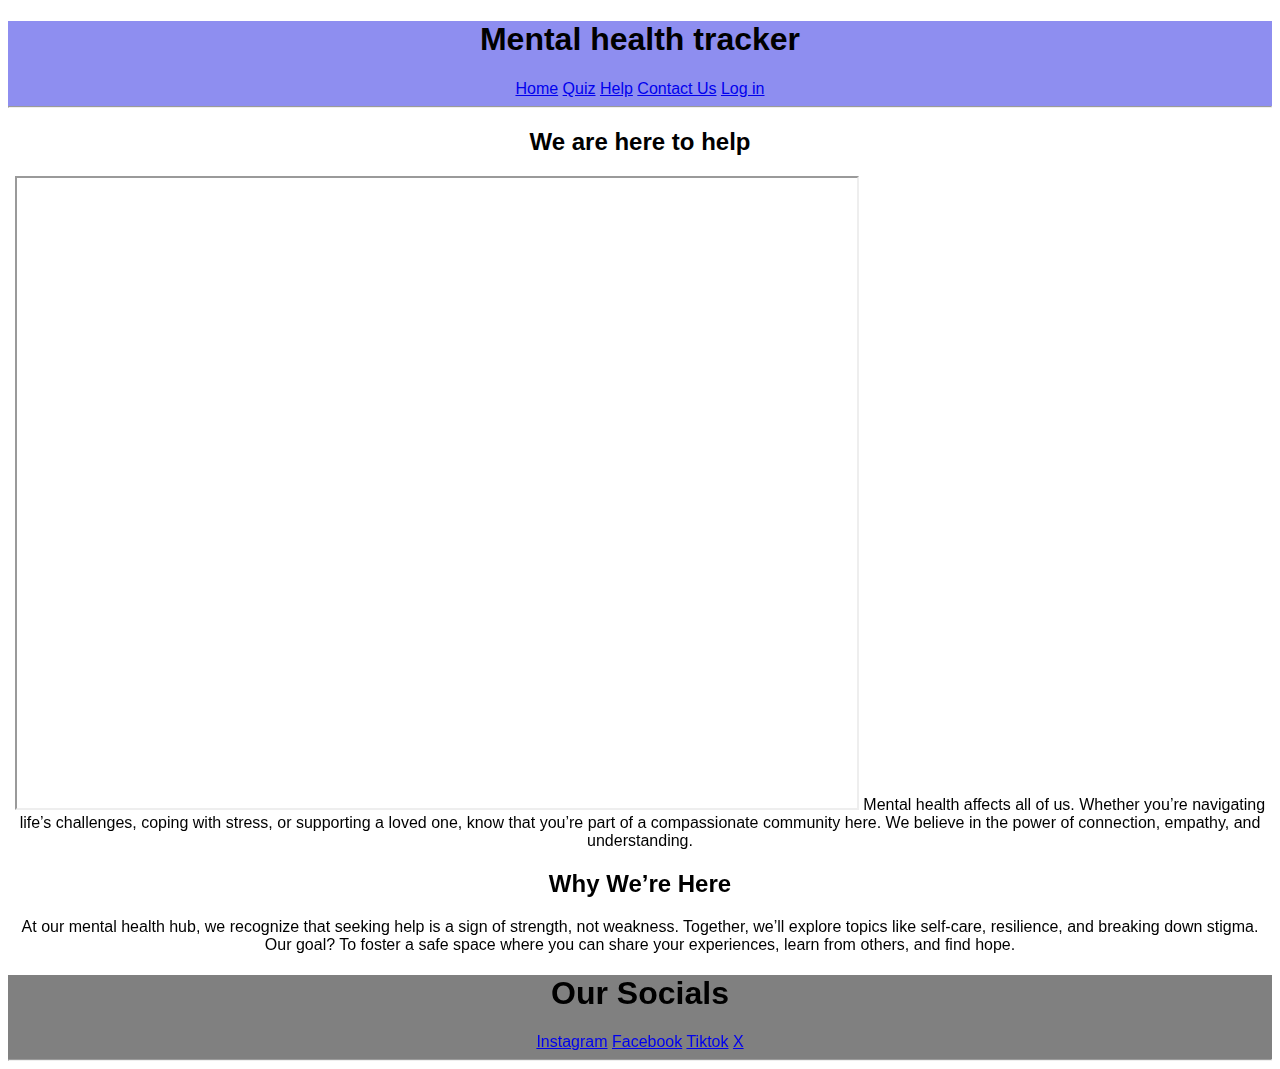
<file: index.html>
<!DOCTYPE html>
<html>
<head>
    <style>
       
    </style>
    <title>Mental Health checker</title>
    <link rel="stylesheet" type="text/css" href="index.css"/>
</head>
<body>
   
   <Header>
        <h1>Mental health tracker</h1>
        <a href="index.html">Home</a>
        <a href="Quiz.html">Quiz</a>
        <a href="help.html">Help</a>
        <a href="contactus.html">Contact Us</a>
        <a href="login.html">Log in</a>
        <hr>
   </Header>

   <main>
    <h2>We are here to help</h2>
    <iframe width="840" height="630"
    src="https://www.youtube.com/embed/G0zJGDokyWQ">
    </iframe>
    
    <p1>
    Mental health affects all of us. Whether you’re navigating life’s challenges, coping with stress, or supporting a loved one, know that you’re part of a compassionate community here. We believe in the power of connection, empathy, and understanding.
    </p1>
    <h2>
    Why We’re Here
    </h2>
    <p1>
    At our mental health hub, we recognize that seeking help is a sign of strength, not weakness. Together, we’ll explore topics like self-care, resilience, and breaking down stigma. Our goal? To foster a safe space where you can share your experiences, learn from others, and find hope.
    </p1>
   
    







    </main>














   <Footer>
    <h1>Our Socials</h1>
    <a href="https://www.instagram.com">Instagram</a>
    <a href="www.facebook.com">Facebook</a>
    <a href="www.tiktok.com">Tiktok</a>
    <a href="www.x.com">X</a>
    <hr>
    </Footer>


  </body>
</html>
</file>
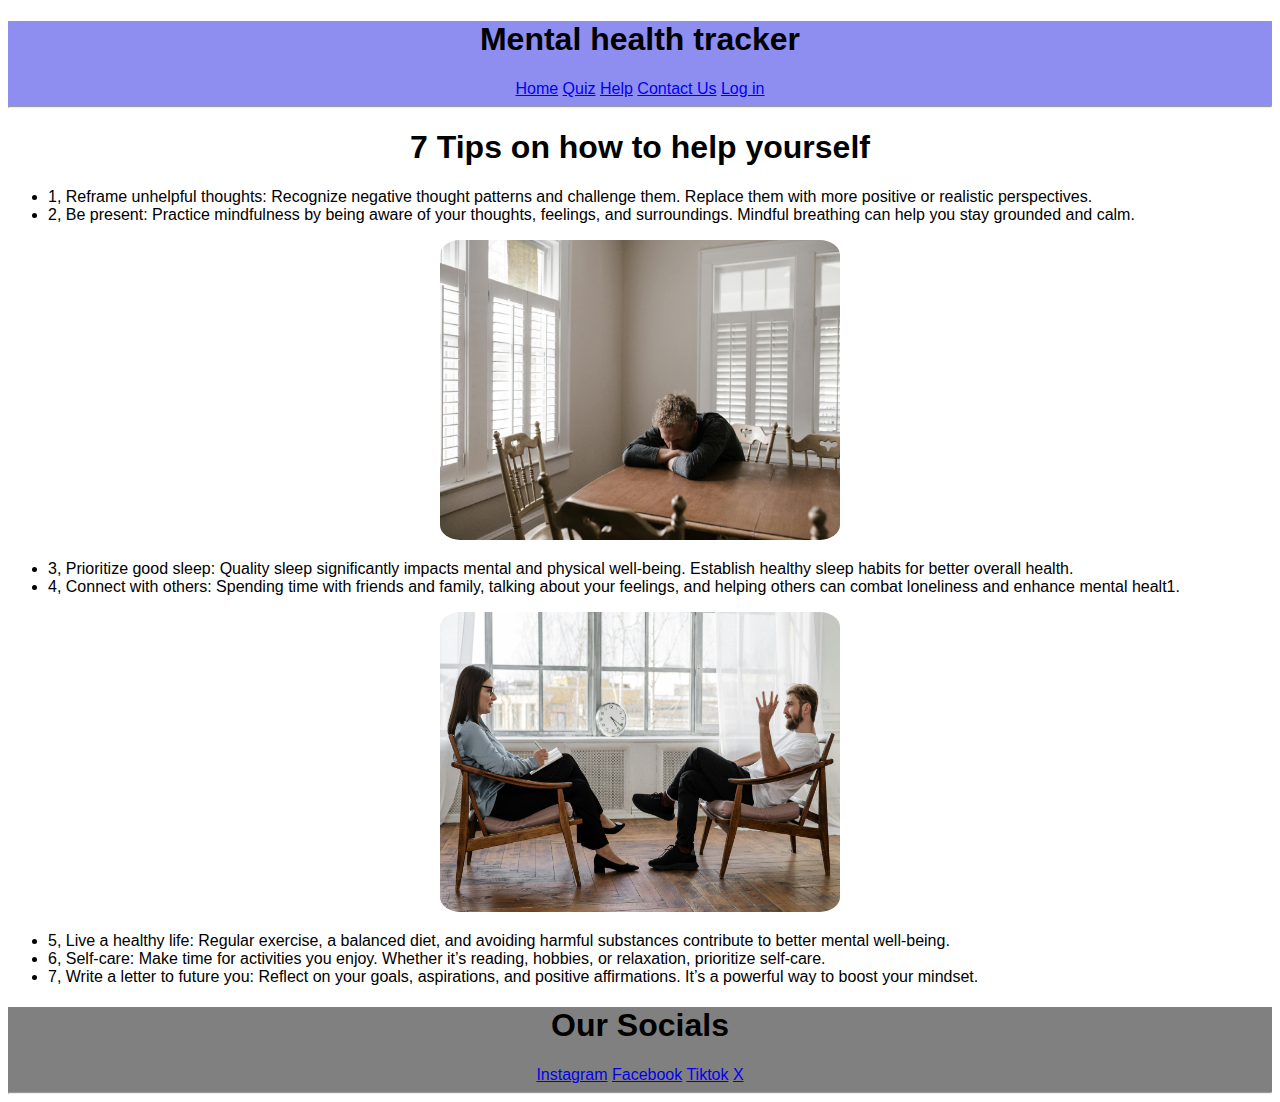
<file: help.html>
<!DOCTYPE html>
<html>
<head>
    <style>
       
    </style>
    <title>Help</title>
    <link rel="stylesheet" type="text/css" href="help.css"/>
</head>
<body>
   
   <Header>
        <h1>Mental health tracker</h1>
        <a href="index.html">Home</a>
        <a href="Quiz.html">Quiz</a>
        <a href="help.html">Help</a>
        <a href="contactus.html">Contact Us</a>
        <a href="login.html">Log in</a>
        <hr>
   </Header>
<main>
<h1>
    7 Tips on how to help yourself
</h1>
<p1>
    <ul>
        <li>1, Reframe unhelpful thoughts: Recognize negative thought patterns and challenge them. Replace them with more positive or realistic perspectives.</li>
        <li>2, Be present: Practice mindfulness by being aware of your thoughts, feelings, and surroundings. Mindful breathing can help you stay grounded and calm.</li>
    </ul>

    <img src="pexels-andrew-5255996.jpg">

    <ul>
        <li>3, Prioritize good sleep: Quality sleep significantly impacts mental and physical well-being. Establish healthy sleep habits for better overall health.</li>
        <li>4, Connect with others: Spending time with friends and family, talking about your feelings, and helping others can combat loneliness and enhance mental healt1.</li>
    </ul>

    <img src="pexels-cottonbro-4101143.jpg">
    
    <ul>
        <li>5, Live a healthy life: Regular exercise, a balanced diet, and avoiding harmful substances contribute to better mental well-being.</li>
        <li>6, Self-care: Make time for activities you enjoy. Whether it’s reading, hobbies, or relaxation, prioritize self-care.</li>
        <li>7, Write a letter to future you: Reflect on your goals, aspirations, and positive affirmations. It’s a powerful way to boost your mindset.</li>
    </ul>
    
</p1>

</main>
   <Footer>
    <h1>Our Socials</h1>
    <a href="www.instagram.com">Instagram</a>
    <a href="www.facebook.com">Facebook</a>
    <a href="www.tiktok.com">Tiktok</a>
    <a href="www.x.com">X</a>
    <hr>
</Footer>
</file>
<file: index.css>
body{
    background-color: white;
    font-family: 'Segoe UI', Tahoma, Geneva, Verdana, sans-serif;
    text-align: center;

}
header{
background-color: rgb(142, 142, 240);
font-family: 'Segoe UI', Tahoma, Geneva, Verdana, sans-serif;
text-align: center;

}

main{
background-color: white;
font-family: 'Segoe UI', Tahoma, Geneva, Verdana, sans-serif;
text-align: center;

}

footer{
background-color: grey;
text-decoration-color: white;
text-align: center;
font-family: 'Segoe UI', Tahoma, Geneva, Verdana, sans-serif;

}

iframe{
align-items: center;

}
</file>
<file: help.css>
body{
    background-color: white;
    font-family: 'Segoe UI', Tahoma, Geneva, Verdana, sans-serif;
    text-align: center;

}
header{
background-color: rgb(142, 142, 240);
font-family: 'Segoe UI', Tahoma, Geneva, Verdana, sans-serif;
text-align: center;

}

main{
background-color: white;
font-family: 'Segoe UI', Tahoma, Geneva, Verdana, sans-serif;
text-align: center;

}

footer{
background-color: grey;
text-decoration-color: white;
text-align: center;
font-family: 'Segoe UI', Tahoma, Geneva, Verdana, sans-serif;
}

ul{
background-color: white;
font-family: 'Segoe UI', Tahoma, Geneva, Verdana, sans-serif;
font-size: medium;
text-align: justify;

}

img{
border-radius: 5%;
width: 400px;
height: 300px;
}
</file>
